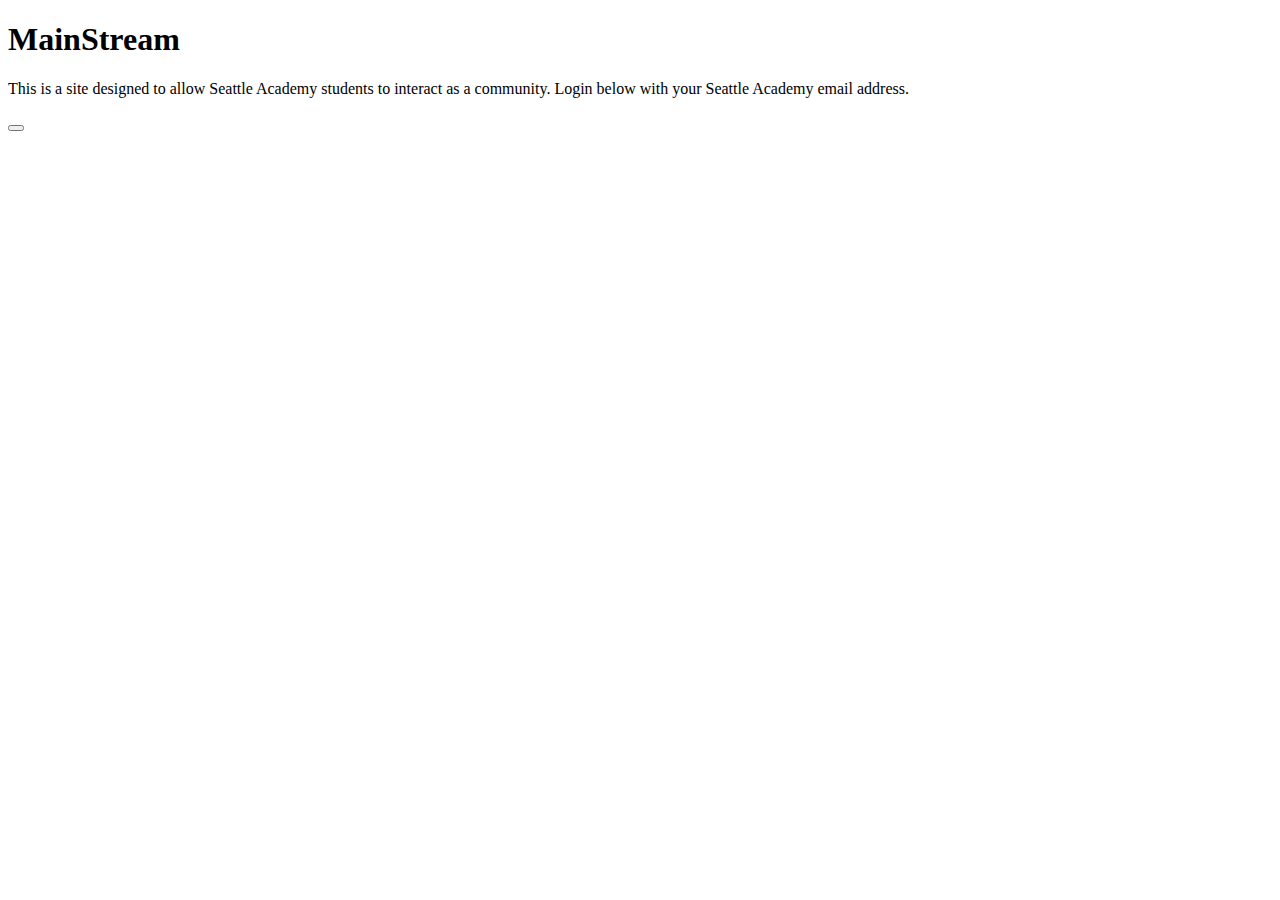
<file: login.html>
<!DOCTYPE html>
<html>
	<h1>MainStream</h1>
	<p>This is a site designed to allow Seattle Academy students to interact as a community. Login below with your Seattle Academy email address.</p>
	<div id="gConnect" class="button login-button">
	<button class="g-signin"
	    data-scope="email"
	    data-clientid="533332380921-7m8eoi4968kvl1mmr0kk3clco25loemg.apps.googleusercontent.com"
	    data-callback="onSignInCallback"
	    data-theme="dark"
	    data-cookiepolicy="single_host_origin">
	</button>
	</div>
</html>
</file>
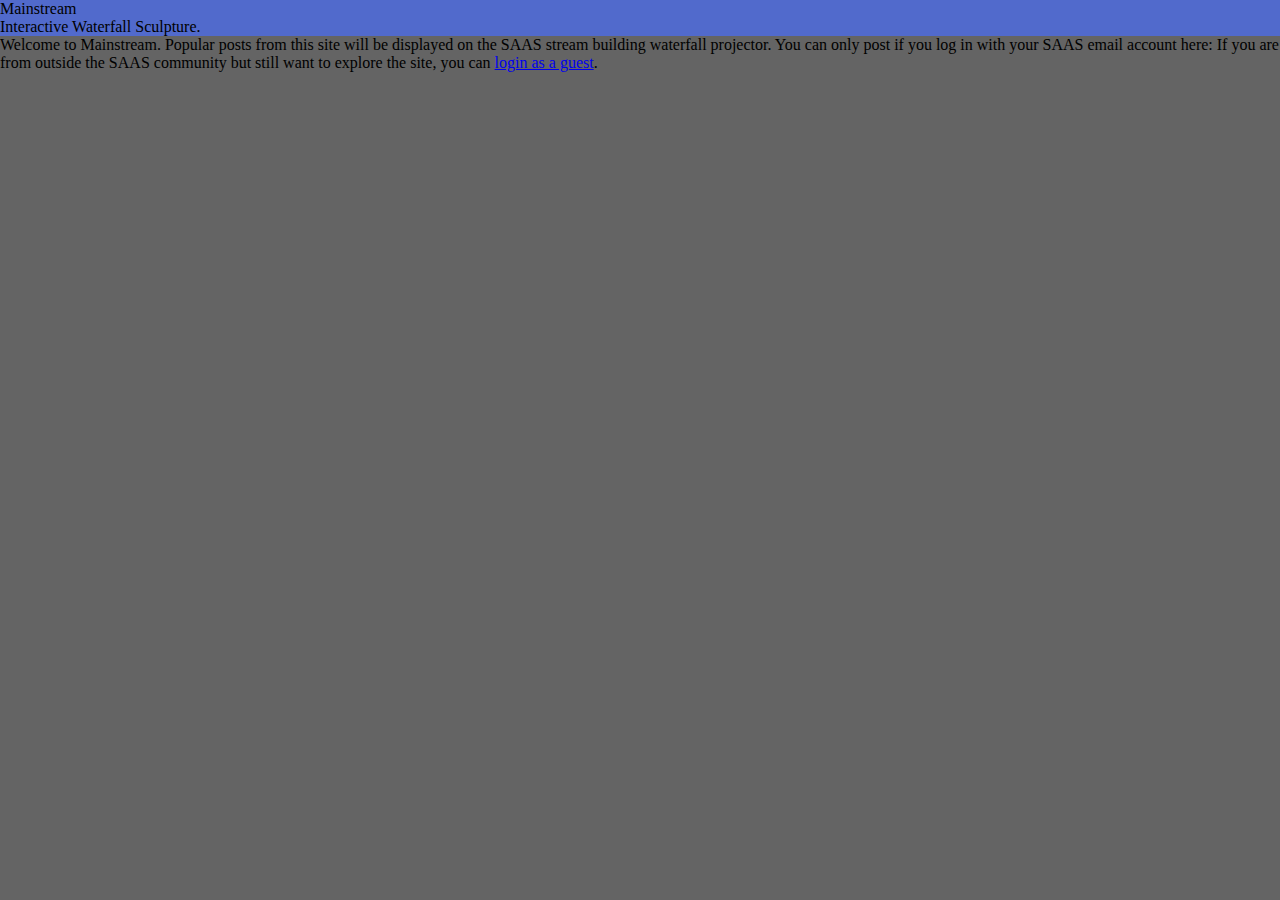
<file: sign-in.html>
<!DOCTYPE html>
<html>
  <head>
    <title>Mainstream</title>

    <meta name="viewport" content="width=device-width, initial-scale=1.0, maximum-scale=1.0, user-scalable=no"/>
    <meta charset="utf-8">
    <link rel="stylesheet" href="css/font-awesome.min.css"/>

    <!-- JQuery and Cookies. -->
    <script src = "js/jquery.js"></script>
    <script src = "js/js.cookie.js"></script>
    
    <!-- for google sign-in -->
    
    <meta name="google-signin-client_id" content="533332380921-7m8eoi4968kvl1mmr0kk3clco25loemg.apps.googleusercontent.com">
    <meta name="google-signin-scope" content="profile email">
    <script type="text/javascript" src="js/signin.js"></script>

    <!-- this sets up less -->
    <link rel="stylesheet/less" type="test/css" href="css/default.less"/> 
    <script src="js/less.js" type="text/javascript"></script>
  </head>
  <body>
      <div id = "top-bar">
        <div class = "center">
        <div class = "title">Mainstream</div>
        <div class = "subheading">Interactive Waterfall Sculpture.</div>
      </div>
      </div>
      <div id = "log-in-container">
        <div class = "subtitle">Welcome to Mainstream. Popular posts from this site will be displayed on the SAAS stream building waterfall projector. You can only post if you log in with your SAAS email account here:

        If you are from outside the SAAS community but still want to explore the site, you can <a href = "index.html">login as a guest</a>.</div>
      </div>
  </body>
</html>
</file>
